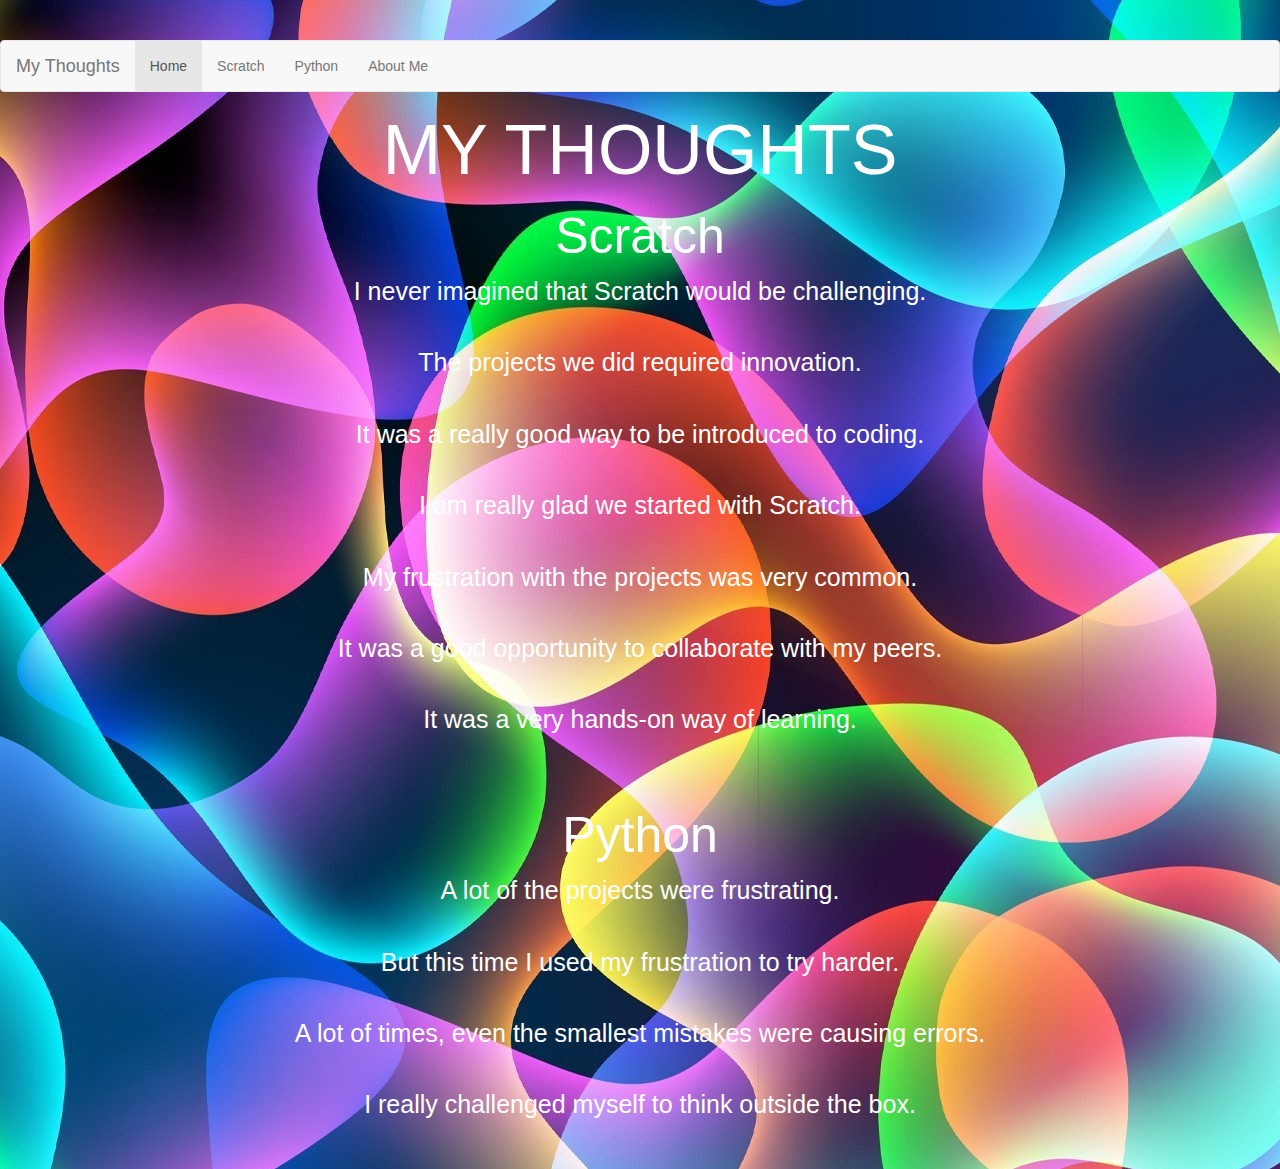
<file: my_thoughts.html>
<!DOCTYPE html>
<html lang="en">
<head>
  <meta charset="utf-8">
  <meta name="viewport" content="width=device-width, initial-scale=1">
  <link rel="stylesheet" href="https://maxcdn.bootstrapcdn.com/bootstrap/3.3.6/css/bootstrap.min.css">
  <script src="https://ajax.googleapis.com/ajax/libs/jquery/1.12.4/jquery.min.js"></script>
  <script src="http://maxcdn.bootstrapcdn.com/bootstrap/3.3.6/js/bootstrap.min.js"></script>

<link rel="stylesheet" href="styleofthoughts.css">
<script src="thoughts_script.js"></script>

<title>Vidushi's Thoughts</title>
</head>

<body>

<br><br/><nav class="navbar navbar-default">
  <div class="container-fluid">
    <div class="navbar-header">
      <a class="navbar-brand" href="#">My Thoughts</a>
    </div>
    <ul class="nav navbar-nav">
      <li class="active"><a href="#">Home</a></li>
      <li><a id="scr">Scratch</a></li>
      <li><a id="pyth">Python</a></li>
      <li><a href="about_me.html">About Me</a></li>
    </ul>
  </div>
</nav>


<h1 class="center_align larger_text cool_font white_text">MY THOUGHTS</h1>
<h2 class="center_align large_text cool_font white_text" id="scratch">Scratch</h2>
<p class="center_align small_text cool_font white_text">I never imagined that Scratch would be challenging. <br><br/> The projects we did required innovation. <br><br/> It was a really good way to be introduced to coding. <br><br/> I am really glad we started with Scratch. <br><br/> My frustration with the projects was very common. <br><br/> It was a good opportunity to collaborate with my peers. <br><br/> It was a very hands-on way of learning.</p>
<br><br/>
<h3 class="center_align large_text cool_font white_text" id="python">Python</h3>
<p class="center_align small_text cool_font white_text">A lot of the projects were frustrating.<br><br/> But this time I used my frustration to try harder. <br><br/> A lot of times, even the smallest mistakes were causing errors. <br><br/> I really challenged myself to think outside the box. <br><br/></p>



</body>
</html>
</file>
<file: styleofthoughts.css>
body {
    background-image: url("cooltoo.jpg");
}

.center_align {
	text-align: center;
}

.left_align {
	left:250px;
	position: absolute;
}

.right_align {
	right:250px;
	position: absolute;
}

.right_align_also {
	right:120px;
	position: absolute;
}

.right_align_also_too {
	right:0px;
	position: absolute;
}


.white_text {
	color: white;
}

.large_text {
	font-size: 50px;
}

.larger_text {
	font-size: 70px;
}

.small_text {
	font-size: 25px;
}

.smaller_text {
	font-size: 13px
}

.center_align {
	text-align: center;
}

.oblique_font {
	font-style: oblique;
}

.cool_font {
	font-family: "Comic Sans MS", cursive, sans-serif;
}

.purple_text {
	color: #db4dff;
}

.green_text {
	color: #4dff4d;
}

.show {display:block;}

.navbar-default .navbar-nav .open .dropdown-menu>li>a, .navbar-default .navbar-nav .open .dropdown-menu {
    background-color: #3385ff;
    color:#ffffff;
  }
</file>
